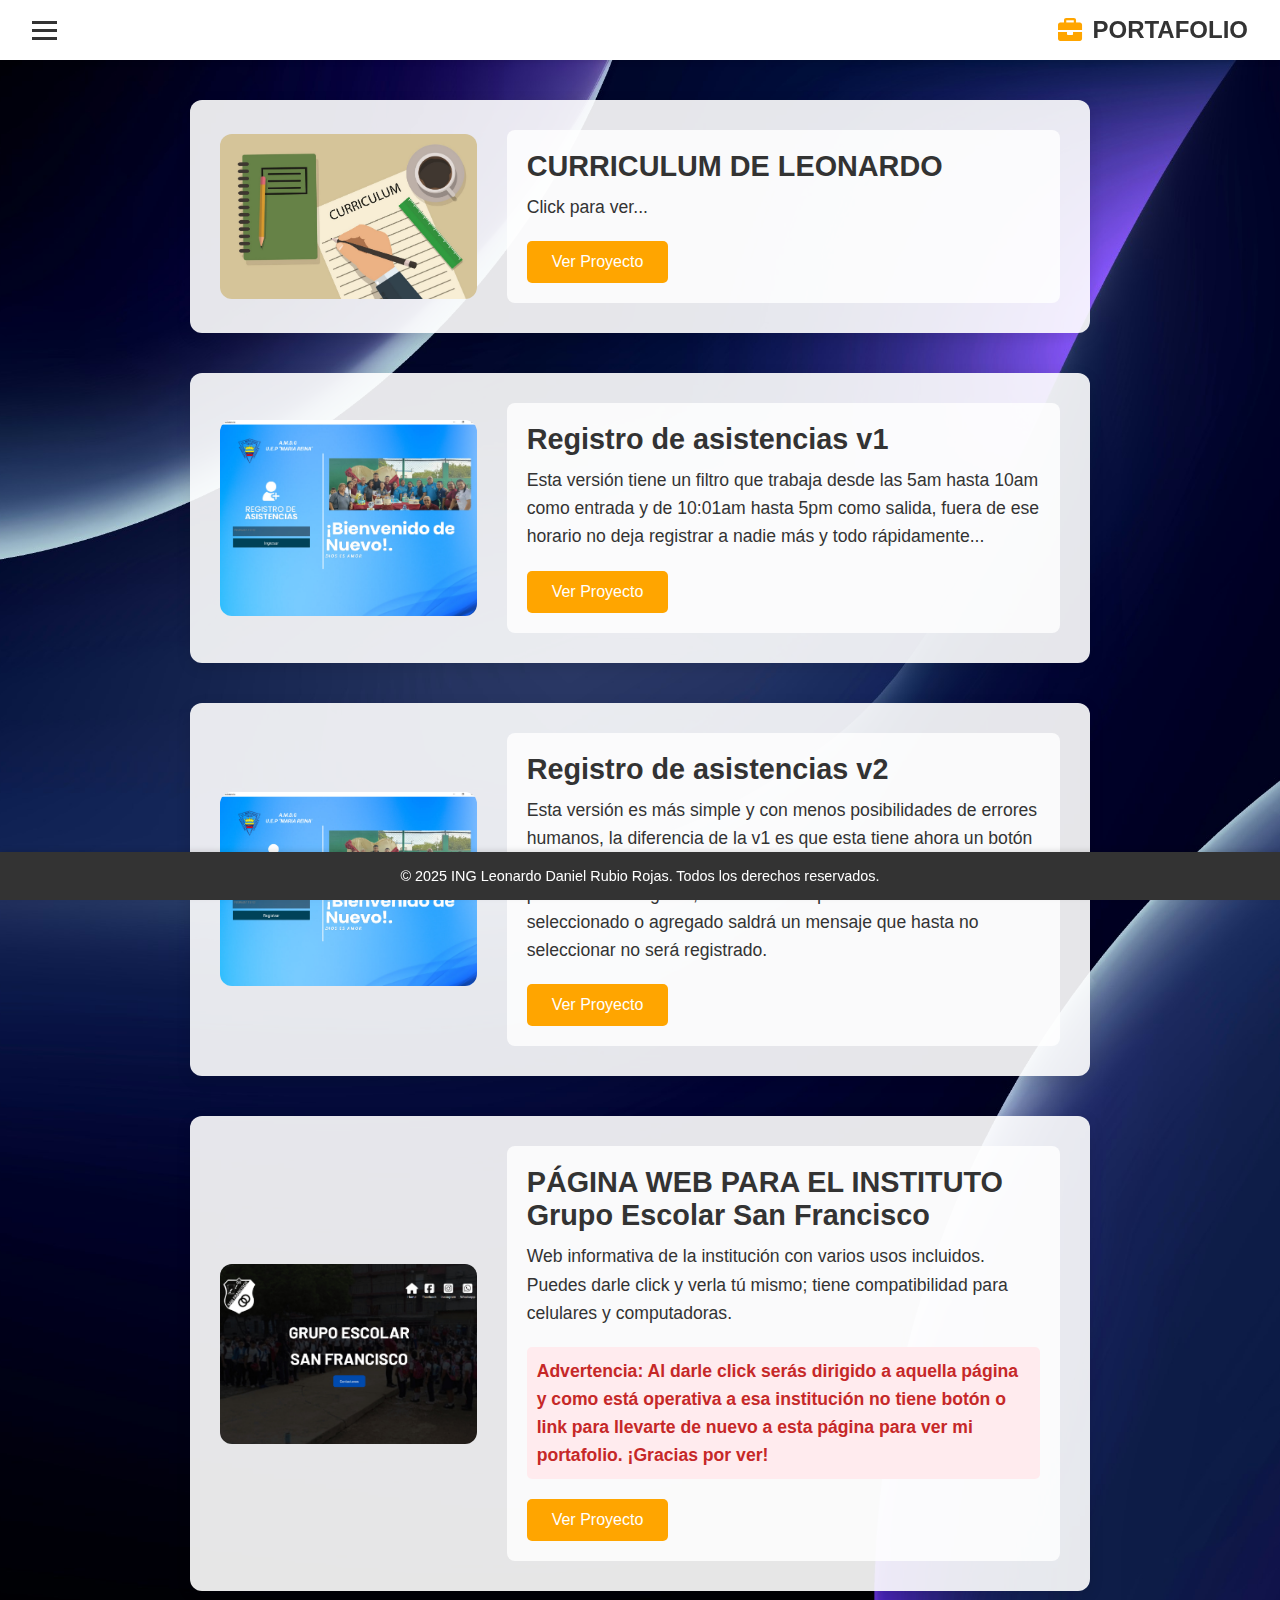
<file: index.html>
<!DOCTYPE html>
<html lang="es">
<head>
    <meta charset="UTF-8">
    <meta name="viewport" content="width=device-width, initial-scale=1.0">
    <title>Portafolio Digital</title>
    <link rel="stylesheet" href="styles.css">
    <!-- FontAwesome para íconos -->
    <link rel="stylesheet" href="https://cdnjs.cloudflare.com/ajax/libs/font-awesome/6.0.0/css/all.min.css">
</head>
<body>
    <!-- Header -->
    <header class="header">
        <nav class="navbar">
            <div class="menu-icon" onclick="toggleMenu(event)">
                <div class="bar"></div>
                <div class="bar"></div>
                <div class="bar"></div>
            </div>
            <a href="#" target="_blank" class="logo">
                <i class="fas fa-briefcase"></i> PORTAFOLIO
            </a>
        </nav>
    </header>

    <!-- Main -->
    <main class="main">
        <!-- Tarjeta 1 -->
        <div class="portfolio-card">
            <a href="#" target="_blank" class="project-link">
                <img src="curriculum.jpg" alt="Proyecto 1">
            </a>
            <div class="card-content">
                <h2>CURRICULUM DE LEONARDO</h2>
                <p>Click para ver...</p>
                <a href="#" target="_blank" class="btn">Ver Proyecto</a>
            </div>
        </div>

        <!-- Tarjeta 2 -->
        <div class="portfolio-card">
            <a href="1/index.html" target="_blank" class="project-link">
                <img src="image1.jpg" alt="Proyecto 2">
            </a>
            <div class="card-content">
                <h2>Registro de asistencias v1</h2>
                <p>Esta versión tiene un filtro que trabaja desde las 5am hasta 10am como entrada y de 10:01am hasta 5pm como salida, fuera de ese horario no deja registrar a nadie más y todo rápidamente...</p>
                <a href="1/index.html" target="_blank" class="btn">Ver Proyecto</a>
            </div>
        </div>

        <!-- Tarjeta 3 -->
        <div class="portfolio-card">
            <a href="2/index.html" target="_blank" class="project-link">
                <img src="image2.jpg" alt="Proyecto 3">
            </a>
            <div class="card-content">
                <h2>Registro de asistencias v2</h2>
                <p>Esta versión es más simple y con menos posibilidades de errores humanos, la diferencia de la v1 es que esta tiene ahora un botón que permite seleccionar entrada o salida y por supuesto el ID para hacer el registro, si uno de cualquier de los 2 datos no está seleccionado o agregado saldrá un mensaje que hasta no seleccionar no será registrado.</p>
                <a href="2/index.html" target="_blank" class="btn">Ver Proyecto</a>
            </div>
        </div>

        <!-- Tarjeta 4 -->
        <div class="portfolio-card">
            <a href="https://gesf.netlify.app" target="_blank" class="project-link">
                <img src="escuela.jpg" alt="Proyecto 4">
            </a>
            <div class="card-content">
                <h2>PÁGINA WEB PARA EL INSTITUTO Grupo Escolar San Francisco</h2>
                <p>Web informativa de la institución con varios usos incluidos. Puedes darle click y verla tú mismo; tiene compatibilidad para celulares y computadoras.</p>
                <p class="warning">Advertencia: Al darle click serás dirigido a aquella página y como está operativa a esa institución no tiene botón o link para llevarte de nuevo a esta página para ver mi portafolio. ¡Gracias por ver!</p>
                <a href="https://gesf.netlify.app" target="_blank" class="btn">Ver Proyecto</a>
            </div>
        </div>
    </main>

    <!-- Footer fijo -->
    <footer class="footer-fixed">
        <p>&copy; 2025 ING Leonardo Daniel Rubio Rojas. Todos los derechos reservados.</p>
    </footer>

    <!-- Menú desplegable -->
    <div class="sidebar" id="sidebar">
        <a href="https://mail.google.com/mail/?view=cm&fs=1&to=leonardorojas30.10.2003@gmail.com&su=Asunto%20del%20mensaje&body=Hola,%20me%20gustaría%20contactarte%20para..." target="_blank" class="menu-item gmail">
            <i class="fas fa-envelope"></i> Gmail
        </a>
        <a href="https://wa.me/+584146329982?text=Hola,%20me%20gustaría%20contactarte%20para..." target="_blank" class="menu-item whatsapp">
            <i class="fab fa-whatsapp"></i> WhatsApp
        </a>
        <a href="https://t.me/Deathjjoker" target="_blank" class="menu-item telegram">
            <i class="fab fa-telegram-plane"></i> Telegram
        </a>
    </div>

    <!-- Script para el menú -->
    <script>
        // Función para alternar el menú
        function toggleMenu(event) {
            event.stopPropagation(); // Evita que el clic en el ícono active el listener del documento
            const sidebar = document.getElementById("sidebar");
            sidebar.classList.toggle("active");
        }

        // Cerrar el menú al hacer clic fuera de él
        document.addEventListener("click", function () {
            const sidebar = document.getElementById("sidebar");
            if (sidebar.classList.contains("active")) {
                sidebar.classList.remove("active");
            }
        });

        // Evitar que el clic dentro del menú lo cierre
        document.getElementById("sidebar").addEventListener("click", function (event) {
            event.stopPropagation();
        });
    </script>
</body>
</html>
</file>
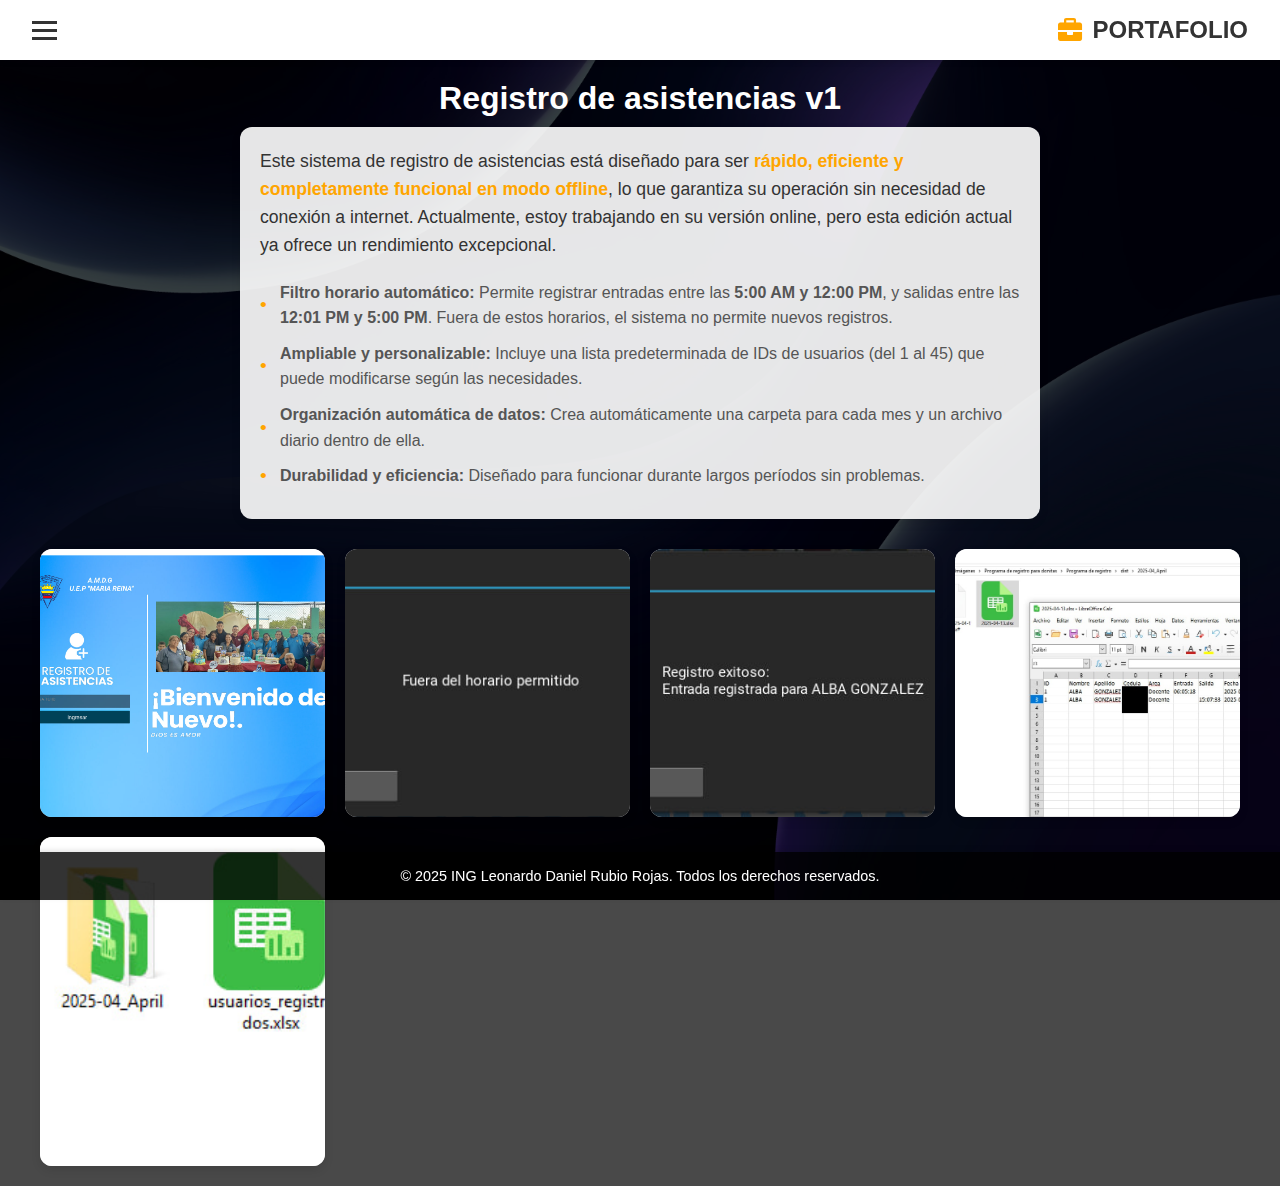
<file: 1/index.html>
<!DOCTYPE html>
<html lang="es">
<head>
    <meta charset="UTF-8">
    <meta name="viewport" content="width=device-width, initial-scale=1.0">
    <title>Detalles del Proyecto</title>
    <link rel="stylesheet" href="styles.css">
    <!-- FontAwesome para íconos -->
    <link rel="stylesheet" href="https://cdnjs.cloudflare.com/ajax/libs/font-awesome/6.0.0/css/all.min.css">
</head>
<body>
    <!-- Header -->
    <header class="header">
        <nav class="navbar">
            <div class="menu-icon" onclick="toggleMenu(event)">
                <div class="bar"></div>
                <div class="bar"></div>
                <div class="bar"></div>
            </div>
            <a href="https://leonardodrr.github.io/Portafolio/" class="logo">
                <i class="fas fa-briefcase"></i> PORTAFOLIO
            </a>
        </nav>
    </header>

    <!-- Main -->
    <main class="album-main">
        <a href="file:///C:/Users/Deathjoker/Desktop/portafolio/index.html" class="back-btn">
            <i class="fas fa-arrow-left"></i> Volver
        </a>
        <h1 class="project-title">Registro de asistencias v1</h1>

        <!-- Descripción destacada -->
        <div class="project-description-box">
            <p class="project-description">
                Este sistema de registro de asistencias está diseñado para ser <strong>rápido, eficiente y completamente funcional en modo offline</strong>, lo que garantiza su operación sin necesidad de conexión a internet. Actualmente, estoy trabajando en su versión online, pero esta edición actual ya ofrece un rendimiento excepcional.
            </p>
            <ul class="features-list">
                <li><strong>Filtro horario automático:</strong> Permite registrar entradas entre las <strong>5:00 AM y 12:00 PM</strong>, y salidas entre las <strong>12:01 PM y 5:00 PM</strong>. Fuera de estos horarios, el sistema no permite nuevos registros.</li>
                <li><strong>Ampliable y personalizable:</strong> Incluye una lista predeterminada de IDs de usuarios (del 1 al 45) que puede modificarse según las necesidades.</li>
                <li><strong>Organización automática de datos:</strong> Crea automáticamente una carpeta para cada mes y un archivo diario dentro de ella.</li>
                <li><strong>Durabilidad y eficiencia:</strong> Diseñado para funcionar durante largos períodos sin problemas.</li>
            </ul>
        </div>

        <!-- Álbum de fotos -->
        <div class="photo-album">
            <div class="photo-item">
                <img src="1.jpg" alt="Foto 1" class="photo" onclick="openModal('1.jpg')">
                <p class="photo-caption">Descripción de la foto 1.</p>
            </div>
            <div class="photo-item">
                <img src="2.jpg" alt="Foto 2" class="photo" onclick="openModal('2.jpg')">
                <p class="photo-caption">Descripción de la foto 2.</p>
            </div>
            <div class="photo-item">
                <img src="3.jpg" alt="Foto 3" class="photo" onclick="openModal('3.jpg')">
                <p class="photo-caption">Descripción de la foto 3.</p>
            </div>
            <div class="photo-item">
                <img src="4.jpg" alt="Foto 4" class="photo" onclick="openModal('4.jpg')">
                <p class="photo-caption">Descripción de la foto 4.</p>
            </div>
            <div class="photo-item">
                <img src="5.jpg" alt="Foto 5" class="photo" onclick="openModal('5.jpg')">
                <p class="photo-caption">Descripción de la foto 5.</p>
            </div>
        </div>
    </main>

    <!-- Modal para ver imágenes en grande -->
    <div id="imageModal" class="modal">
        <span class="close" onclick="closeModal()">&times;</span>
        <img class="modal-content" id="modalImage">
    </div>

    <!-- Footer fijo -->
    <footer class="footer-fixed">
        <p>&copy; 2025 ING Leonardo Daniel Rubio Rojas. Todos los derechos reservados.</p>
    </footer>

    <!-- Menú desplegable -->
    <div class="sidebar" id="sidebar">
        <a href="https://mail.google.com/mail/?view=cm&fs=1&to=leonardorojas30.10.2003@gmail.com&su=Asunto%20del%20mensaje&body=Hola,%20me%20gustaría%20contactarte%20para..." target="_blank" class="menu-item gmail">
            <i class="fas fa-envelope"></i> Gmail
        </a>
        <a href="https://wa.me/+584146329982?text=Hola,%20me%20gustaría%20contactarte%20para..." target="_blank" class="menu-item whatsapp">
            <i class="fab fa-whatsapp"></i> WhatsApp
        </a>
        <a href="https://t.me/Deathjjoker" target="_blank" class="menu-item telegram">
            <i class="fab fa-telegram-plane"></i> Telegram
        </a>
    </div>

    <!-- Script para el menú -->
    <script>
        // Función para alternar el menú
        function toggleMenu(event) {
            event.stopPropagation(); // Evita que el clic en el ícono active el listener del documento
            const sidebar = document.getElementById("sidebar");
            sidebar.classList.toggle("active");
        }

        // Cerrar el menú al hacer clic fuera de él
        document.addEventListener("click", function () {
            const sidebar = document.getElementById("sidebar");
            if (sidebar.classList.contains("active")) {
                sidebar.classList.remove("active");
            }
        });

        // Evitar que el clic dentro del menú lo cierre
        document.getElementById("sidebar").addEventListener("click", function (event) {
            event.stopPropagation();
        });

        // Función para abrir el modal con la imagen seleccionada
        function openModal(imageSrc) {
            const modal = document.getElementById("imageModal");
            const modalImg = document.getElementById("modalImage");
            modal.style.display = "block";
            modalImg.src = imageSrc;
        }

        // Función para cerrar el modal
        function closeModal() {
            const modal = document.getElementById("imageModal");
            modal.style.display = "none";
        }
    </script>
</body>
</html>
</file>
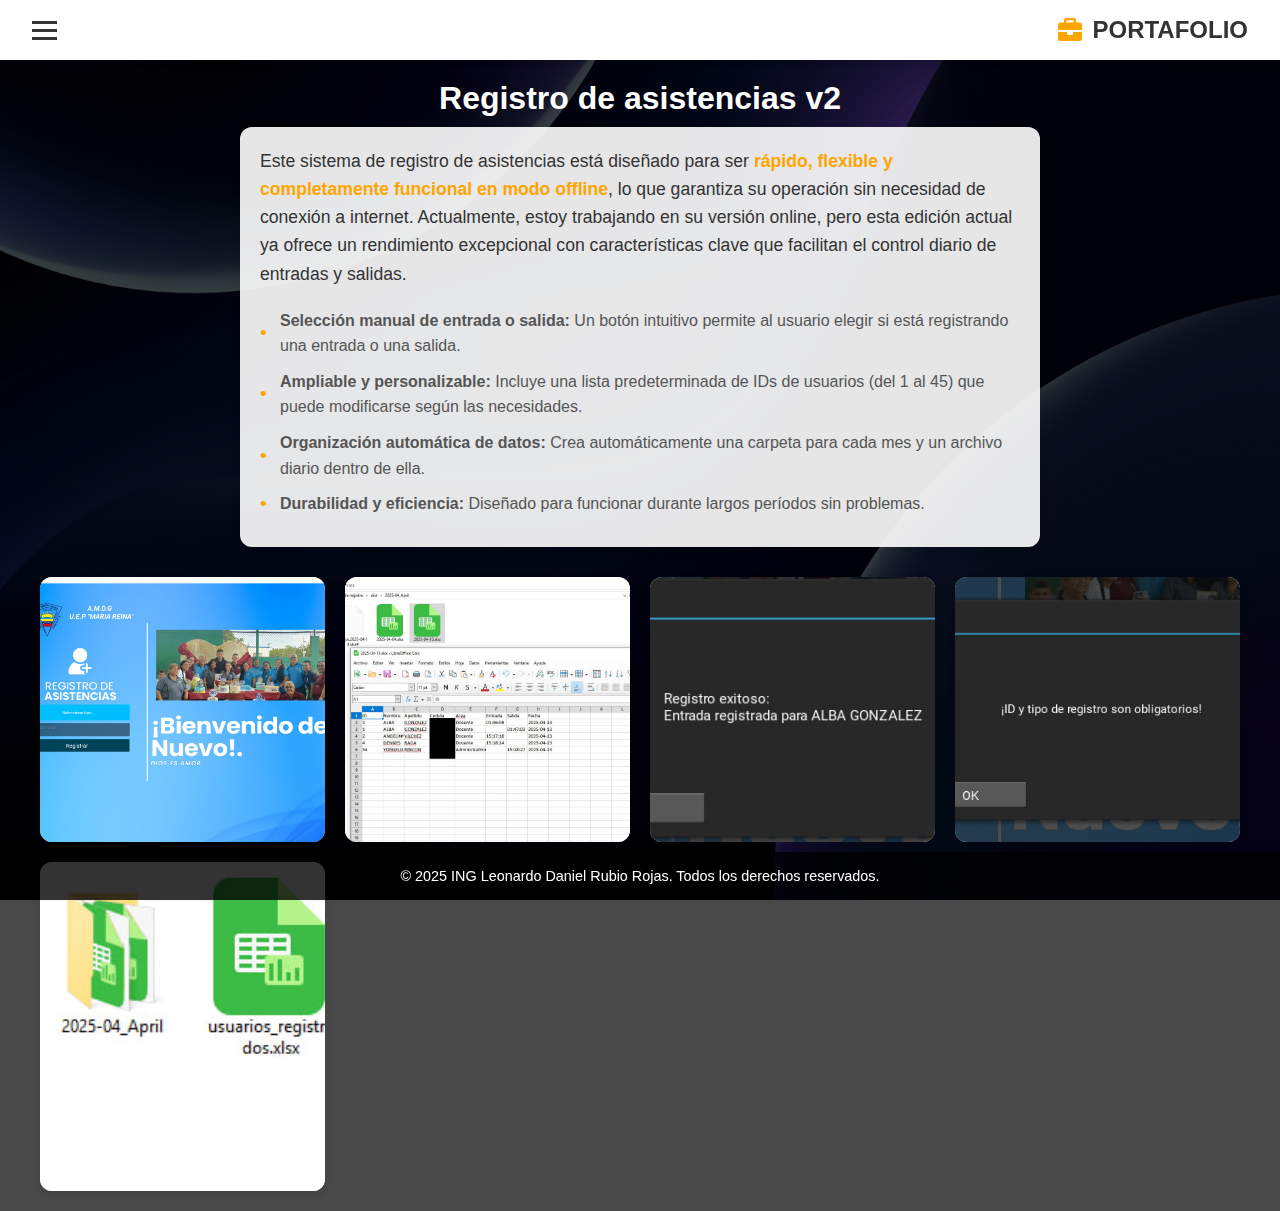
<file: 2/index.html>
<!DOCTYPE html>
<html lang="es">
<head>
    <meta charset="UTF-8">
    <meta name="viewport" content="width=device-width, initial-scale=1.0">
    <title>Detalles del Proyecto</title>
    <link rel="stylesheet" href="styles.css">
    <!-- FontAwesome para íconos -->
    <link rel="stylesheet" href="https://cdnjs.cloudflare.com/ajax/libs/font-awesome/6.0.0/css/all.min.css">
</head>
<body>
    <!-- Header -->
    <header class="header">
        <nav class="navbar">
            <div class="menu-icon" onclick="toggleMenu(event)">
                <div class="bar"></div>
                <div class="bar"></div>
                <div class="bar"></div>
            </div>
            <a href="https://leonardodrr.github.io/Portafolio/" class="logo">
                <i class="fas fa-briefcase"></i> PORTAFOLIO
            </a>
        </nav>
    </header>

   <!-- Main -->
<main class="album-main">
    <a href="file:///C:/Users/Deathjoker/Desktop/portafolio/index.html" class="back-btn">
        <i class="fas fa-arrow-left"></i> Volver
    </a>
    <h1 class="project-title">Registro de asistencias v2</h1>

    <!-- Descripción destacada -->
    <div class="project-description-box">
        <p class="project-description">
            Este sistema de registro de asistencias está diseñado para ser <strong>rápido, flexible y completamente funcional en modo offline</strong>, lo que garantiza su operación sin necesidad de conexión a internet. Actualmente, estoy trabajando en su versión online, pero esta edición actual ya ofrece un rendimiento excepcional con características clave que facilitan el control diario de entradas y salidas.
        </p>
        <ul class="features-list">
            <li><strong>Selección manual de entrada o salida:</strong> Un botón intuitivo permite al usuario elegir si está registrando una entrada o una salida.</li>
            <li><strong>Ampliable y personalizable:</strong> Incluye una lista predeterminada de IDs de usuarios (del 1 al 45) que puede modificarse según las necesidades.</li>
            <li><strong>Organización automática de datos:</strong> Crea automáticamente una carpeta para cada mes y un archivo diario dentro de ella.</li>
            <li><strong>Durabilidad y eficiencia:</strong> Diseñado para funcionar durante largos períodos sin problemas.</li>
        </ul>
    </div>

    <!-- Álbum de fotos -->
    <div class="photo-album">
        <div class="photo-item">
            <img src="1.jpg" alt="Foto 1" class="photo" onclick="openModal('1.jpg')">
            <p class="photo-caption">Descripción de la foto 1.</p>
        </div>
        <div class="photo-item">
            <img src="2.jpg" alt="Foto 2" class="photo" onclick="openModal('2.jpg')">
            <p class="photo-caption">Descripción de la foto 2.</p>
        </div>
        <div class="photo-item">
            <img src="3.jpg" alt="Foto 3" class="photo" onclick="openModal('3.jpg')">
            <p class="photo-caption">Descripción de la foto 3.</p>
        </div>
        <div class="photo-item">
            <img src="4.jpg" alt="Foto 4" class="photo" onclick="openModal('4.jpg')">
            <p class="photo-caption">Descripción de la foto 4.</p>
        </div>
        <div class="photo-item">
            <img src="5.jpg" alt="Foto 5" class="photo" onclick="openModal('5.jpg')">
            <p class="photo-caption">Descripción de la foto 5.</p>
        </div>
    </div>
</main>

    <!-- Modal para ver imágenes en grande -->
    <div id="imageModal" class="modal">
        <span class="close" onclick="closeModal()">&times;</span>
        <img class="modal-content" id="modalImage">
    </div>

    <!-- Footer fijo -->
    <footer class="footer-fixed">
        <p>&copy; 2025 ING Leonardo Daniel Rubio Rojas. Todos los derechos reservados.</p>
    </footer>

    <!-- Menú desplegable -->
    <div class="sidebar" id="sidebar">
        <a href="https://mail.google.com/mail/?view=cm&fs=1&to=leonardorojas30.10.2003@gmail.com&su=Asunto%20del%20mensaje&body=Hola,%20me%20gustaría%20contactarte%20para..." target="_blank" class="menu-item gmail">
            <i class="fas fa-envelope"></i> Gmail
        </a>
        <a href="https://wa.me/+584146329982?text=Hola,%20me%20gustaría%20contactarte%20para..." target="_blank" class="menu-item whatsapp">
            <i class="fab fa-whatsapp"></i> WhatsApp
        </a>
        <a href="https://t.me/Deathjjoker" target="_blank" class="menu-item telegram">
            <i class="fab fa-telegram-plane"></i> Telegram
        </a>
    </div>

    <!-- Script para el menú -->
    <script>
        // Función para alternar el menú
        function toggleMenu(event) {
            event.stopPropagation(); // Evita que el clic en el ícono active el listener del documento
            const sidebar = document.getElementById("sidebar");
            sidebar.classList.toggle("active");
        }

        // Cerrar el menú al hacer clic fuera de él
        document.addEventListener("click", function () {
            const sidebar = document.getElementById("sidebar");
            if (sidebar.classList.contains("active")) {
                sidebar.classList.remove("active");
            }
        });

        // Evitar que el clic dentro del menú lo cierre
        document.getElementById("sidebar").addEventListener("click", function (event) {
            event.stopPropagation();
        });

        // Función para abrir el modal con la imagen seleccionada
        function openModal(imageSrc) {
            const modal = document.getElementById("imageModal");
            const modalImg = document.getElementById("modalImage");
            modal.style.display = "block";
            modalImg.src = imageSrc;
        }

        // Función para cerrar el modal
        function closeModal() {
            const modal = document.getElementById("imageModal");
            modal.style.display = "none";
        }
    </script>
</body>
</html>
</file>
<file: styles.css>
/* Estilos generales */
* {
    margin: 0;
    padding: 0;
    box-sizing: border-box;
    font-family: Arial, sans-serif;
}

body {
    background-color: #f4f4f4;
    color: #333;
    min-height: 100vh;
    display: flex;
    flex-direction: column;
    position: relative; /* Para posicionar el footer fijo */
}

/* Header */
.header {
    position: sticky;
    top: 0;
    z-index: 999;
    background-color: #fff;
    box-shadow: 0 2px 5px rgba(0,0,0,0.1);
}

.navbar {
    display: flex;
    justify-content: space-between;
    align-items: center;
    padding: 1rem 2rem;
}

.menu-icon {
    cursor: pointer;
    display: flex;
    flex-direction: column;
    gap: 5px;
}

.bar {
    width: 25px;
    height: 3px;
    background-color: #333;
    transition: 0.3s ease;
}

.logo {
    text-decoration: none;
    font-size: 1.5rem;
    font-weight: bold;
    color: #333;
    transition: color 0.3s ease;
    display: flex;
    align-items: center;
    gap: 10px;
}

.logo i {
    color: #FFA500; /* Color del ícono */
}

.logo:hover {
    color: #FFA500; /* Cambia el color al pasar el mouse */
}

/* Main */
.main {
    flex: 1;
    padding: 20px;
    display: flex;
    flex-direction: column;
    align-items: center;
    background-image: url('back.jpg'); /* Imagen de fondo */
    background-size: cover;
    background-position: center;
    background-repeat: no-repeat;
}

/* Mejora la visibilidad de las tarjetas */
.portfolio-card {
    background-color: rgba(255, 255, 255, 0.9); /* Fondo semi-transparente */
    border-radius: 12px;
    overflow: hidden;
    margin: 20px auto;
    max-width: 900px;
    box-shadow: 0 4px 15px rgba(0,0,0,0.1);
    transition: transform 0.3s ease;
    display: flex;
    gap: 30px;
    padding: 30px;
}

.portfolio-card:hover {
    transform: translateY(-10px);
}

.project-link {
    flex: 1;
    display: flex;
    align-items: center;
    justify-content: center;
}

.project-link img {
    width: 100%;
    max-width: 400px;
    height: auto;
    object-fit: cover;
    border-radius: 12px;
    transition: opacity 0.3s ease;
}

.project-link:hover img {
    opacity: 0.8;
}

.card-content {
    flex: 2;
    background-color: rgba(255, 255, 255, 0.8); /* Fondo semi-transparente para el texto */
    border-radius: 8px;
    padding: 20px;
}

.card-content h2 {
    font-size: 1.8rem;
    margin-bottom: 10px;
}

.card-content p {
    font-size: 1.1rem;
    line-height: 1.6;
    margin-bottom: 20px;
}

.warning {
    background-color: #FFEBEE; /* Fondo rojo claro */
    color: #C62828; /* Texto rojo oscuro */
    padding: 10px;
    border-radius: 5px;
    margin-top: 10px;
    font-weight: bold;
}

.btn {
    display: inline-block;
    padding: 12px 25px;
    background-color: #FFA500;
    color: #fff;
    text-decoration: none;
    border-radius: 5px;
    font-size: 1rem;
    transition: background-color 0.3s ease;
}

.btn:hover {
    background-color: #FF8C00;
}

/* Sidebar */
.sidebar {
    position: fixed;
    top: 0;
    left: -250px;
    width: 250px;
    height: 100%;
    background-color: #fff;
    padding: 20px;
    transition: all 0.3s ease; /* Transición para todos los cambios */
    box-shadow: 2px 0 10px rgba(0,0,0,0.1);
    opacity: 0;
    pointer-events: none;
    z-index: 1000;
    overflow-y: auto;
}

.sidebar.active {
    left: 0;
    opacity: 1;
    pointer-events: auto;
}

.menu-item {
    display: flex;
    align-items: center;
    gap: 10px;
    padding: 12px 20px;
    margin: 5px 0;
    color: #fff;
    text-decoration: none;
    border-radius: 5px;
    transition: opacity 0.3s ease;
}

.menu-item i {
    font-size: 1.2rem; /* Tamaño del ícono */
}

.menu-item.gmail {
    background-color: #D44638; /* Color de Gmail */
}

.menu-item.whatsapp {
    background-color: #25D366; /* Color de WhatsApp */
}

.menu-item.telegram {
    background-color: #0088cc; /* Color de Telegram */
}

.menu-item:hover {
    opacity: 0.9; /* Efecto hover más sutil */
}

/* Footer fijo */
.footer-fixed {
    position: fixed;
    bottom: 0;
    left: 0;
    width: 100%;
    background-color: #333;
    color: #fff;
    text-align: center;
    padding: 1rem;
    font-size: 0.9rem;
    box-shadow: 0 -2px 5px rgba(0,0,0,0.1);
    z-index: 999;
}

/* Responsive */
@media (max-width: 768px) {
    .portfolio-card {
        flex-direction: column;
        align-items: center;
    }

    .project-link {
        margin-bottom: 20px;
    }
    .project-title {
        font-size: 1.5rem;
    }
    .project-description {
        font-size: 1rem;
    }

    .card-content {
        padding-left: 0;
        text-align: center;
    }

    .portfolio-card {
        max-width: 90%;
    }

    .sidebar {
        width: 80%; /* Ocupa el 80% del ancho en móviles */
        max-width: 300px; /* Ancho máximo */
        max-height: 80vh; /* Altura máxima del 80% de la pantalla */
    }

    .sidebar.active {
        left: 0; /* Mostrar completamente en la pantalla */
    }
    .photo-album {
        grid-template-columns: 1fr;
    }
}
</file>
<file: 1/styles.css>
/* Estilos generales */
* {
    margin: 0;
    padding: 0;
    box-sizing: border-box;
    font-family: Arial, sans-serif;
}

body {
    background-color: #f4f4f4;
    color: #333;
    min-height: 100vh;
    display: flex;
    flex-direction: column;
    position: relative;
}

/* Header */
.header {
    position: sticky;
    top: 0;
    z-index: 999;
    background-color: #fff;
    box-shadow: 0 2px 5px rgba(0,0,0,0.1);
}

.navbar {
    display: flex;
    justify-content: space-between;
    align-items: center;
    padding: 1rem 2rem;
}

.menu-icon {
    cursor: pointer;
    display: flex;
    flex-direction: column;
    gap: 5px;
}

.bar {
    width: 25px;
    height: 3px;
    background-color: #333;
    transition: 0.3s ease;
}

.logo {
    text-decoration: none;
    font-size: 1.5rem;
    font-weight: bold;
    color: #333;
    transition: color 0.3s ease;
    display: flex;
    align-items: center;
    gap: 10px;
}

.logo i {
    color: #FFA500; /* Color del ícono */
}

.logo:hover {
    color: #FFA500; /* Cambia el color al pasar el mouse */
}

/* Botón "Volver" */
.back-btn {
    display: inline-block;
    padding: 10px 20px;
    background-color: #FFA500;
    color: #fff;
    text-decoration: none;
    border-radius: 5px;
    font-size: 1rem;
    transition: background-color 0.3s ease;
    position: absolute;
    top: 20px;
    left: 20px;
}

.back-btn:hover {
    background-color: #FF8C00;
}

/* Main */
.album-main {
    flex: 1;
    padding: 20px;
    display: flex;
    flex-direction: column;
    align-items: center;
    background-image: url('back.jpg'); /* Fondo personalizado */
    background-size: cover;
    background-position: center;
    background-repeat: no-repeat;
    background-attachment: fixed;
    background-blend-mode: overlay;
    background-color: rgba(0, 0, 0, 0.7);
}

.project-title {
    font-size: 2rem;
    margin-bottom: 10px;
    color: #fff;
    text-align: center;
}

.project-description {
    font-size: 1.1rem;
    line-height: 1.6;
    margin-bottom: 30px;
    text-align: center;
    max-width: 800px;
    color: #ccc;
}

/* Álbum de fotos */
.photo-album {
    display: grid;
    grid-template-columns: repeat(auto-fit, minmax(250px, 1fr));
    gap: 20px;
    width: 100%;
    max-width: 1200px;
    margin: 0 auto;
}

.photo-item {
    position: relative;
    overflow: hidden;
    border-radius: 12px;
    background-color: rgba(255, 255, 255, 0.9);
    box-shadow: 0 4px 10px rgba(0,0,0,0.1);
    transition: transform 0.3s ease, box-shadow 0.3s ease;
    cursor: pointer;
}

.photo-item:hover {
    transform: translateY(-5px);
    box-shadow: 0 8px 15px rgba(0,0,0,0.2);
}

.photo-item img {
    width: 100%;
    height: 100%;
    object-fit: cover;
    transition: transform 0.3s ease;
}

.photo-item img:hover {
    transform: scale(1.1);
}

.photo-caption {
    font-size: 0.9rem;
    text-align: center;
    padding: 10px;
    color: #333;
}

/* Modal para ver imágenes en grande */
.modal {
    display: none; /* Oculto por defecto */
    position: fixed;
    z-index: 1000;
    top: 0;
    left: 0;
    width: 100%;
    height: 100%;
    background-color: rgba(0, 0, 0, 0.8); /* Fondo oscuro */
    justify-content: center;
    align-items: center;
}

.modal-content {
    max-width: 90%;
    max-height: 90%;
    object-fit: contain;
}

.close {
    position: absolute;
    top: 20px;
    right: 30px;
    color: #fff;
    font-size: 2rem;
    font-weight: bold;
    cursor: pointer;
    transition: color 0.3s ease;
}

.close:hover {
    color: #FFA500;
}

/* Sidebar */
.sidebar {
    position: fixed;
    top: 0;
    left: -250px;
    width: 250px;
    height: 100%;
    background-color: #fff;
    padding: 20px;
    transition: all 0.3s ease;
    box-shadow: 2px 0 10px rgba(0,0,0,0.1);
    opacity: 0;
    pointer-events: none;
    z-index: 1000;
}

.sidebar.active {
    left: 0;
    opacity: 1;
    pointer-events: auto;
}

.menu-item {
    display: flex;
    align-items: center;
    gap: 10px;
    padding: 12px 20px;
    margin: 5px 0;
    color: #fff;
    text-decoration: none;
    border-radius: 5px;
    transition: opacity 0.3s ease;
}

.menu-item i {
    font-size: 1.2rem;
}

.menu-item.gmail {
    background-color: #D44638;
}

.menu-item.whatsapp {
    background-color: #25D366;
}

.menu-item.telegram {
    background-color: #0088cc;
}

.menu-item:hover {
    opacity: 0.9;
}

/* Footer fijo */
.footer-fixed {
    position: fixed;
    bottom: 0;
    left: 0;
    width: 100%;
    background-color: rgba(0, 0, 0, 0.8);
    color: #fff;
    text-align: center;
    padding: 1rem;
    font-size: 0.9rem;
    box-shadow: 0 -2px 5px rgba(0,0,0,0.1);
    z-index: 999;
}


/* Estilo para la caja de descripción */
.project-description-box {
    background-color: rgba(255, 255, 255, 0.9); /* Fondo semi-transparente */
    border-radius: 12px;
    padding: 20px;
    margin-bottom: 30px;
    max-width: 800px;
    box-shadow: 0 4px 10px rgba(0, 0, 0, 0.1);
    transition: transform 0.3s ease;
}

.project-description-box:hover {
    transform: translateY(-5px);
}

.project-description {
    font-size: 1.1rem;
    line-height: 1.6;
    color: #333;
    text-align: left;
    margin-bottom: 20px;
}

.project-description strong {
    color: #FFA500; /* Resalta palabras importantes */
}

/* Lista de características */
.features-list {
    list-style: none;
    padding: 0;
}

.features-list li {
    font-size: 1rem;
    line-height: 1.6;
    margin-bottom: 10px;
    color: #555;
    position: relative;
    padding-left: 20px;
}

.features-list li::before {
    content: "•";
    color: #FFA500; /* Color del punto */
    font-size: 1.2rem;
    position: absolute;
    left: 0;
    top: 50%;
    transform: translateY(-50%);
}
@media (max-width: 768px) {
    .portfolio-card {
        flex-direction: column;
        align-items: center;
    }

    .project-link {
        margin-bottom: 20px;
    }
    .project-title {
        font-size: 1.5rem;
    }
    .project-description {
        font-size: 1rem;
    }

    .card-content {
        padding-left: 0;
        text-align: center;
    }

    .portfolio-card {
        max-width: 90%;
    }

    .sidebar {
        width: 80%; /* Ocupa el 80% del ancho en móviles */
        max-width: 300px; /* Ancho máximo */
        max-height: 80vh; /* Altura máxima del 80% de la pantalla */
    }

    .sidebar.active {
        left: 0; /* Mostrar completamente en la pantalla */
    }
    .photo-album {
        grid-template-columns: 1fr;
    }
}
</file>
<file: 2/styles.css>
/* Estilos generales */
* {
    margin: 0;
    padding: 0;
    box-sizing: border-box;
    font-family: Arial, sans-serif;
}

body {
    background-color: #f4f4f4;
    color: #333;
    min-height: 100vh;
    display: flex;
    flex-direction: column;
    position: relative;
}

/* Header */
.header {
    position: sticky;
    top: 0;
    z-index: 999;
    background-color: #fff;
    box-shadow: 0 2px 5px rgba(0,0,0,0.1);
}

.navbar {
    display: flex;
    justify-content: space-between;
    align-items: center;
    padding: 1rem 2rem;
}

.menu-icon {
    cursor: pointer;
    display: flex;
    flex-direction: column;
    gap: 5px;
}

.bar {
    width: 25px;
    height: 3px;
    background-color: #333;
    transition: 0.3s ease;
}

.logo {
    text-decoration: none;
    font-size: 1.5rem;
    font-weight: bold;
    color: #333;
    transition: color 0.3s ease;
    display: flex;
    align-items: center;
    gap: 10px;
}

.logo i {
    color: #FFA500; /* Color del ícono */
}

.logo:hover {
    color: #FFA500; /* Cambia el color al pasar el mouse */
}

/* Botón "Volver" */
.back-btn {
    display: inline-block;
    padding: 10px 20px;
    background-color: #FFA500;
    color: #fff;
    text-decoration: none;
    border-radius: 5px;
    font-size: 1rem;
    transition: background-color 0.3s ease;
    position: absolute;
    top: 20px;
    left: 20px;
}

.back-btn:hover {
    background-color: #FF8C00;
}

/* Main */
.album-main {
    flex: 1;
    padding: 20px;
    display: flex;
    flex-direction: column;
    align-items: center;
    background-image: url('back.jpg'); /* Fondo personalizado */
    background-size: cover;
    background-position: center;
    background-repeat: no-repeat;
    background-attachment: fixed;
    background-blend-mode: overlay;
    background-color: rgba(0, 0, 0, 0.7);
}

.project-title {
    font-size: 2rem;
    margin-bottom: 10px;
    color: #fff;
    text-align: center;
}

.project-description {
    font-size: 1.1rem;
    line-height: 1.6;
    margin-bottom: 30px;
    text-align: center;
    max-width: 800px;
    color: #ccc;
}

/* Álbum de fotos */
.photo-album {
    display: grid;
    grid-template-columns: repeat(auto-fit, minmax(250px, 1fr));
    gap: 20px;
    width: 100%;
    max-width: 1200px;
    margin: 0 auto;
}

.photo-item {
    position: relative;
    overflow: hidden;
    border-radius: 12px;
    background-color: rgba(255, 255, 255, 0.9);
    box-shadow: 0 4px 10px rgba(0,0,0,0.1);
    transition: transform 0.3s ease, box-shadow 0.3s ease;
    cursor: pointer;
}

.photo-item:hover {
    transform: translateY(-5px);
    box-shadow: 0 8px 15px rgba(0,0,0,0.2);
}

.photo-item img {
    width: 100%;
    height: 100%;
    object-fit: cover;
    transition: transform 0.3s ease;
}

.photo-item img:hover {
    transform: scale(1.1);
}

.photo-caption {
    font-size: 0.9rem;
    text-align: center;
    padding: 10px;
    color: #333;
}

/* Modal para ver imágenes en grande */
.modal {
    display: none; /* Oculto por defecto */
    position: fixed;
    z-index: 1000;
    top: 0;
    left: 0;
    width: 100%;
    height: 100%;
    background-color: rgba(0, 0, 0, 0.8); /* Fondo oscuro */
    justify-content: center;
    align-items: center;
}

.modal-content {
    max-width: 90%;
    max-height: 90%;
    object-fit: contain;
}

.close {
    position: absolute;
    top: 20px;
    right: 30px;
    color: #fff;
    font-size: 2rem;
    font-weight: bold;
    cursor: pointer;
    transition: color 0.3s ease;
}

.close:hover {
    color: #FFA500;
}

/* Sidebar */
.sidebar {
    position: fixed;
    top: 0;
    left: -250px;
    width: 250px;
    height: 100%;
    background-color: #fff;
    padding: 20px;
    transition: all 0.3s ease;
    box-shadow: 2px 0 10px rgba(0,0,0,0.1);
    opacity: 0;
    pointer-events: none;
    z-index: 1000;
}

.sidebar.active {
    left: 0;
    opacity: 1;
    pointer-events: auto;
}

.menu-item {
    display: flex;
    align-items: center;
    gap: 10px;
    padding: 12px 20px;
    margin: 5px 0;
    color: #fff;
    text-decoration: none;
    border-radius: 5px;
    transition: opacity 0.3s ease;
}

.menu-item i {
    font-size: 1.2rem;
}

.menu-item.gmail {
    background-color: #D44638;
}

.menu-item.whatsapp {
    background-color: #25D366;
}

.menu-item.telegram {
    background-color: #0088cc;
}

.menu-item:hover {
    opacity: 0.9;
}

/* Footer fijo */
.footer-fixed {
    position: fixed;
    bottom: 0;
    left: 0;
    width: 100%;
    background-color: rgba(0, 0, 0, 0.8);
    color: #fff;
    text-align: center;
    padding: 1rem;
    font-size: 0.9rem;
    box-shadow: 0 -2px 5px rgba(0,0,0,0.1);
    z-index: 999;
}

/* Responsive */
@media (max-width: 768px) {
    .portfolio-card {
        flex-direction: column;
        align-items: center;
    }

    .project-link {
        margin-bottom: 20px;
    }
    .project-title {
        font-size: 1.5rem;
    }
    .project-description {
        font-size: 1rem;
    }

    .card-content {
        padding-left: 0;
        text-align: center;
    }

    .portfolio-card {
        max-width: 90%;
    }

    .sidebar {
        width: 80%; /* Ocupa el 80% del ancho en móviles */
        max-width: 300px; /* Ancho máximo */
        max-height: 80vh; /* Altura máxima del 80% de la pantalla */
    }

    .sidebar.active {
        left: 0; /* Mostrar completamente en la pantalla */
    }
    .photo-album {
        grid-template-columns: 1fr;
    }
}



/* Estilo para la caja de descripción */
.project-description-box {
    background-color: rgba(255, 255, 255, 0.9); /* Fondo semi-transparente */
    border-radius: 12px;
    padding: 20px;
    margin-bottom: 30px;
    max-width: 800px;
    box-shadow: 0 4px 10px rgba(0, 0, 0, 0.1);
    transition: transform 0.3s ease;
}

.project-description-box:hover {
    transform: translateY(-5px);
}

.project-description {
    font-size: 1.1rem;
    line-height: 1.6;
    color: #333;
    text-align: left;
    margin-bottom: 20px;
}

.project-description strong {
    color: #FFA500; /* Resalta palabras importantes */
}

/* Lista de características */
.features-list {
    list-style: none;
    padding: 0;
}

.features-list li {
    font-size: 1rem;
    line-height: 1.6;
    margin-bottom: 10px;
    color: #555;
    position: relative;
    padding-left: 20px;
}

.features-list li::before {
    content: "•";
    color: #FFA500; /* Color del punto */
    font-size: 1.2rem;
    position: absolute;
    left: 0;
    top: 50%;
    transform: translateY(-50%);
}
</file>
